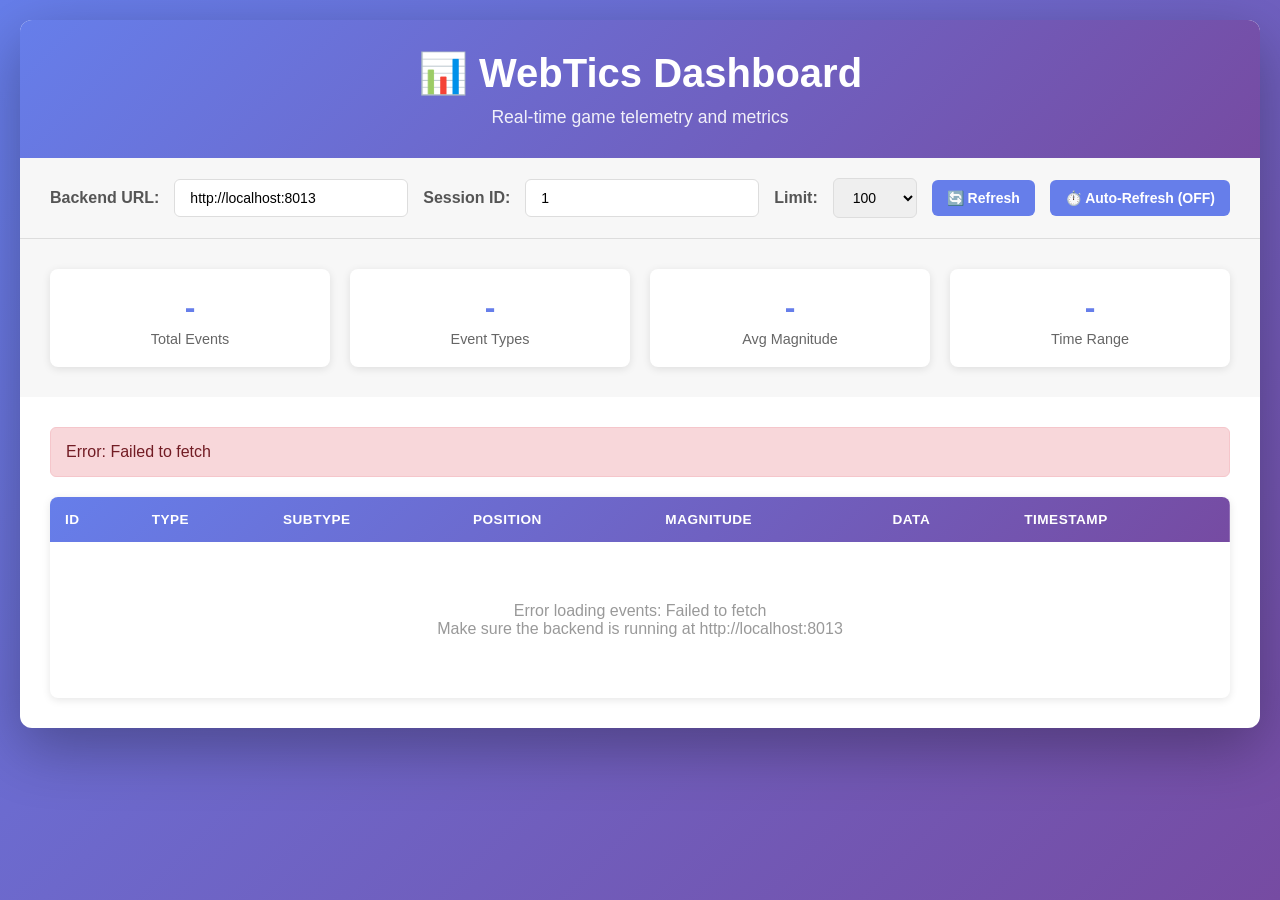
<file: dashboard/index.html>
<!DOCTYPE html>
<html lang="en">
<head>
    <meta charset="UTF-8">
    <meta name="viewport" content="width=device-width, initial-scale=1.0">
    <title>WebTics Dashboard</title>
    <style>
        * {
            margin: 0;
            padding: 0;
            box-sizing: border-box;
        }

        body {
            font-family: -apple-system, BlinkMacSystemFont, 'Segoe UI', Roboto, Oxygen, Ubuntu, Cantarell, sans-serif;
            background: linear-gradient(135deg, #667eea 0%, #764ba2 100%);
            color: #333;
            min-height: 100vh;
            padding: 20px;
        }

        .container {
            max-width: 1400px;
            margin: 0 auto;
            background: white;
            border-radius: 12px;
            box-shadow: 0 20px 60px rgba(0, 0, 0, 0.3);
            overflow: hidden;
        }

        header {
            background: linear-gradient(135deg, #667eea 0%, #764ba2 100%);
            color: white;
            padding: 30px;
            text-align: center;
        }

        header h1 {
            font-size: 2.5em;
            margin-bottom: 10px;
        }

        header p {
            font-size: 1.1em;
            opacity: 0.9;
        }

        .controls {
            padding: 20px 30px;
            background: #f7f7f7;
            border-bottom: 1px solid #ddd;
            display: flex;
            gap: 15px;
            flex-wrap: wrap;
            align-items: center;
        }

        .controls label {
            font-weight: 600;
            color: #555;
        }

        .controls input, .controls select, .controls button {
            padding: 10px 15px;
            border: 1px solid #ddd;
            border-radius: 6px;
            font-size: 14px;
        }

        .controls input {
            flex: 1;
            min-width: 200px;
        }

        .controls button {
            background: #667eea;
            color: white;
            border: none;
            cursor: pointer;
            font-weight: 600;
            transition: background 0.3s;
        }

        .controls button:hover {
            background: #5568d3;
        }

        .controls button:active {
            transform: scale(0.98);
        }

        .stats {
            display: grid;
            grid-template-columns: repeat(auto-fit, minmax(200px, 1fr));
            gap: 20px;
            padding: 30px;
            background: #f7f7f7;
        }

        .stat-card {
            background: white;
            padding: 20px;
            border-radius: 8px;
            box-shadow: 0 2px 8px rgba(0, 0, 0, 0.1);
            text-align: center;
        }

        .stat-card h3 {
            color: #667eea;
            font-size: 2em;
            margin-bottom: 5px;
        }

        .stat-card p {
            color: #666;
            font-size: 0.9em;
        }

        .content {
            padding: 30px;
        }

        #status {
            padding: 15px;
            margin-bottom: 20px;
            border-radius: 6px;
            font-weight: 500;
        }

        #status.loading {
            background: #fff3cd;
            color: #856404;
            border: 1px solid #ffeaa7;
        }

        #status.success {
            background: #d4edda;
            color: #155724;
            border: 1px solid #c3e6cb;
        }

        #status.error {
            background: #f8d7da;
            color: #721c24;
            border: 1px solid #f5c6cb;
        }

        table {
            width: 100%;
            border-collapse: collapse;
            background: white;
            box-shadow: 0 2px 8px rgba(0, 0, 0, 0.1);
            border-radius: 8px;
            overflow: hidden;
        }

        thead {
            background: linear-gradient(135deg, #667eea 0%, #764ba2 100%);
            color: white;
        }

        th, td {
            padding: 15px;
            text-align: left;
        }

        th {
            font-weight: 600;
            text-transform: uppercase;
            font-size: 0.85em;
            letter-spacing: 0.5px;
        }

        tbody tr {
            border-bottom: 1px solid #eee;
            transition: background 0.2s;
        }

        tbody tr:hover {
            background: #f8f9ff;
        }

        tbody tr:last-child {
            border-bottom: none;
        }

        .event-type {
            display: inline-block;
            padding: 5px 10px;
            border-radius: 4px;
            font-size: 0.85em;
            font-weight: 600;
        }

        .event-type-0 { background: #ffebee; color: #c62828; } /* Death */
        .event-type-1 { background: #e8f5e9; color: #2e7d32; } /* Respawn */
        .event-type-100 { background: #e3f2fd; color: #1565c0; } /* Task Start */
        .event-type-101 { background: #e8f5e9; color: #2e7d32; } /* Task Complete */
        .event-type-102 { background: #e8f5e9; color: #2e7d32; } /* Correct */
        .event-type-103 { background: #ffebee; color: #c62828; } /* Incorrect */
        .event-type-104 { background: #fff3e0; color: #e65100; } /* Timeout */
        .event-type-200 { background: #f3e5f5; color: #6a1b9a; } /* Attention */

        .timestamp {
            color: #666;
            font-size: 0.9em;
        }

        .json-data {
            font-family: 'Courier New', monospace;
            font-size: 0.85em;
            max-width: 300px;
            overflow: hidden;
            text-overflow: ellipsis;
            white-space: nowrap;
        }

        .empty-state {
            text-align: center;
            padding: 60px 20px;
            color: #999;
        }

        .empty-state svg {
            width: 100px;
            height: 100px;
            opacity: 0.3;
            margin-bottom: 20px;
        }

        @media (max-width: 768px) {
            .controls {
                flex-direction: column;
                align-items: stretch;
            }

            .controls input, .controls button {
                width: 100%;
            }

            table {
                font-size: 0.85em;
            }

            th, td {
                padding: 10px;
            }
        }
    </style>
</head>
<body>
    <div class="container">
        <header>
            <h1>📊 WebTics Dashboard</h1>
            <p>Real-time game telemetry and metrics</p>
        </header>

        <div class="controls">
            <label for="apiUrl">Backend URL:</label>
            <input type="text" id="apiUrl" value="http://localhost:8013" placeholder="http://localhost:8013">

            <label for="sessionId">Session ID:</label>
            <input type="number" id="sessionId" value="1" placeholder="Session ID" min="1">

            <label for="limit">Limit:</label>
            <select id="limit">
                <option value="50">50</option>
                <option value="100" selected>100</option>
                <option value="200">200</option>
                <option value="500">500</option>
                <option value="1000">1000</option>
            </select>

            <button id="refreshBtn">🔄 Refresh</button>
            <button id="autoRefreshBtn">⏱️ Auto-Refresh (OFF)</button>
        </div>

        <div class="stats" id="stats">
            <div class="stat-card">
                <h3 id="totalEvents">-</h3>
                <p>Total Events</p>
            </div>
            <div class="stat-card">
                <h3 id="eventTypes">-</h3>
                <p>Event Types</p>
            </div>
            <div class="stat-card">
                <h3 id="avgMagnitude">-</h3>
                <p>Avg Magnitude</p>
            </div>
            <div class="stat-card">
                <h3 id="timeRange">-</h3>
                <p>Time Range</p>
            </div>
        </div>

        <div class="content">
            <div id="status" class="loading">Initializing...</div>

            <table id="eventsTable">
                <thead>
                    <tr>
                        <th>ID</th>
                        <th>Type</th>
                        <th>Subtype</th>
                        <th>Position</th>
                        <th>Magnitude</th>
                        <th>Data</th>
                        <th>Timestamp</th>
                    </tr>
                </thead>
                <tbody id="eventsBody">
                    <tr>
                        <td colspan="7" class="empty-state">
                            <div>
                                <svg xmlns="http://www.w3.org/2000/svg" viewBox="0 0 24 24" fill="currentColor">
                                    <path d="M19 3H5c-1.1 0-2 .9-2 2v14c0 1.1.9 2 2 2h14c1.1 0 2-.9 2-2V5c0-1.1-.9-2-2-2zM9 17H7v-7h2v7zm4 0h-2V7h2v10zm4 0h-2v-4h2v4z"/>
                                </svg>
                                <p>No events yet. Start logging from your game!</p>
                            </div>
                        </td>
                    </tr>
                </tbody>
            </table>
        </div>
    </div>

    <script>
        const EVENT_TYPE_NAMES = {
            0: 'PLAYER_DEATH',
            1: 'PLAYER_RESPAWN',
            2: 'PLAYER_SHOOT',
            3: 'PLAYER_HIT',
            10: 'WAYPOINT_REACHED',
            11: 'LEVEL_COMPLETE',
            12: 'LEVEL_FAILED',
            20: 'BUTTON_CLICK',
            21: 'MENU_OPEN',
            22: 'MENU_CLOSE',
            100: 'TASK_START',
            101: 'TASK_COMPLETE',
            102: 'CORRECT_RESPONSE',
            103: 'INCORRECT_RESPONSE',
            104: 'TIMEOUT',
            200: 'ATTENTION_TASK',
            201: 'IMPULSIVE_RESPONSE',
            202: 'SUSTAINED_ATTENTION',
            203: 'SELECTIVE_ATTENTION',
        };

        let autoRefreshInterval = null;

        function showStatus(message, type = 'loading') {
            const status = document.getElementById('status');
            status.textContent = message;
            status.className = type;
        }

        function formatTimestamp(timestamp) {
            const date = new Date(timestamp);
            return date.toLocaleString();
        }

        function formatPosition(x, y, z) {
            if (x === null && y === null && z === null) return '-';
            return `(${x || 0}, ${y || 0}, ${z || 0})`;
        }

        function updateStats(events) {
            const total = events.length;
            const types = new Set(events.map(e => e.event_type)).size;

            const magnitudes = events.map(e => e.magnitude).filter(m => m !== null && m > 0);
            const avgMag = magnitudes.length > 0
                ? (magnitudes.reduce((a, b) => a + b, 0) / magnitudes.length).toFixed(2)
                : '0.00';

            const timestamps = events.map(e => new Date(e.timestamp).getTime());
            const timeRange = timestamps.length > 0
                ? ((Math.max(...timestamps) - Math.min(...timestamps)) / 1000 / 60).toFixed(1) + ' min'
                : '-';

            document.getElementById('totalEvents').textContent = total;
            document.getElementById('eventTypes').textContent = types;
            document.getElementById('avgMagnitude').textContent = avgMag;
            document.getElementById('timeRange').textContent = timeRange;
        }

        async function loadEvents() {
            const apiUrl = document.getElementById('apiUrl').value;
            const sessionId = document.getElementById('sessionId').value;
            const limit = document.getElementById('limit').value;

            showStatus('Loading events...', 'loading');

            try {
                const response = await fetch(`${apiUrl}/api/v1/sessions/${sessionId}/events?limit=${limit}`);

                if (!response.ok) {
                    throw new Error(`HTTP ${response.status}: ${response.statusText}`);
                }

                const events = await response.json();

                if (events.length === 0) {
                    document.getElementById('eventsBody').innerHTML = `
                        <tr>
                            <td colspan="7" class="empty-state">
                                <p>No events found for session ${sessionId}</p>
                            </td>
                        </tr>
                    `;
                    showStatus(`No events found for session ${sessionId}`, 'error');
                    updateStats([]);
                    return;
                }

                // Update table
                const tbody = document.getElementById('eventsBody');
                tbody.innerHTML = events.map(event => `
                    <tr>
                        <td>${event.id}</td>
                        <td>
                            <span class="event-type event-type-${event.event_type}">
                                ${EVENT_TYPE_NAMES[event.event_type] || 'TYPE_' + event.event_type}
                            </span>
                        </td>
                        <td>${event.event_subtype}</td>
                        <td>${formatPosition(event.x, event.y, event.z)}</td>
                        <td>${event.magnitude !== null ? event.magnitude.toFixed(3) : '-'}</td>
                        <td><span class="json-data">${event.data ? JSON.stringify(event.data) : '-'}</span></td>
                        <td class="timestamp">${formatTimestamp(event.timestamp)}</td>
                    </tr>
                `).join('');

                updateStats(events);
                showStatus(`Loaded ${events.length} events from session ${sessionId}`, 'success');

            } catch (error) {
                console.error('Error loading events:', error);
                showStatus(`Error: ${error.message}`, 'error');
                document.getElementById('eventsBody').innerHTML = `
                    <tr>
                        <td colspan="7" class="empty-state">
                            <p>Error loading events: ${error.message}</p>
                            <p>Make sure the backend is running at ${apiUrl}</p>
                        </td>
                    </tr>
                `;
            }
        }

        function toggleAutoRefresh() {
            const btn = document.getElementById('autoRefreshBtn');

            if (autoRefreshInterval) {
                clearInterval(autoRefreshInterval);
                autoRefreshInterval = null;
                btn.textContent = '⏱️ Auto-Refresh (OFF)';
            } else {
                autoRefreshInterval = setInterval(loadEvents, 3000);
                btn.textContent = '⏱️ Auto-Refresh (ON)';
                loadEvents();
            }
        }

        // Event listeners
        document.getElementById('refreshBtn').addEventListener('click', loadEvents);
        document.getElementById('autoRefreshBtn').addEventListener('click', toggleAutoRefresh);

        // Load on Enter key in inputs
        document.getElementById('apiUrl').addEventListener('keypress', (e) => {
            if (e.key === 'Enter') loadEvents();
        });
        document.getElementById('sessionId').addEventListener('keypress', (e) => {
            if (e.key === 'Enter') loadEvents();
        });

        // Initial load
        loadEvents();
    </script>
</body>
</html>
</file>
